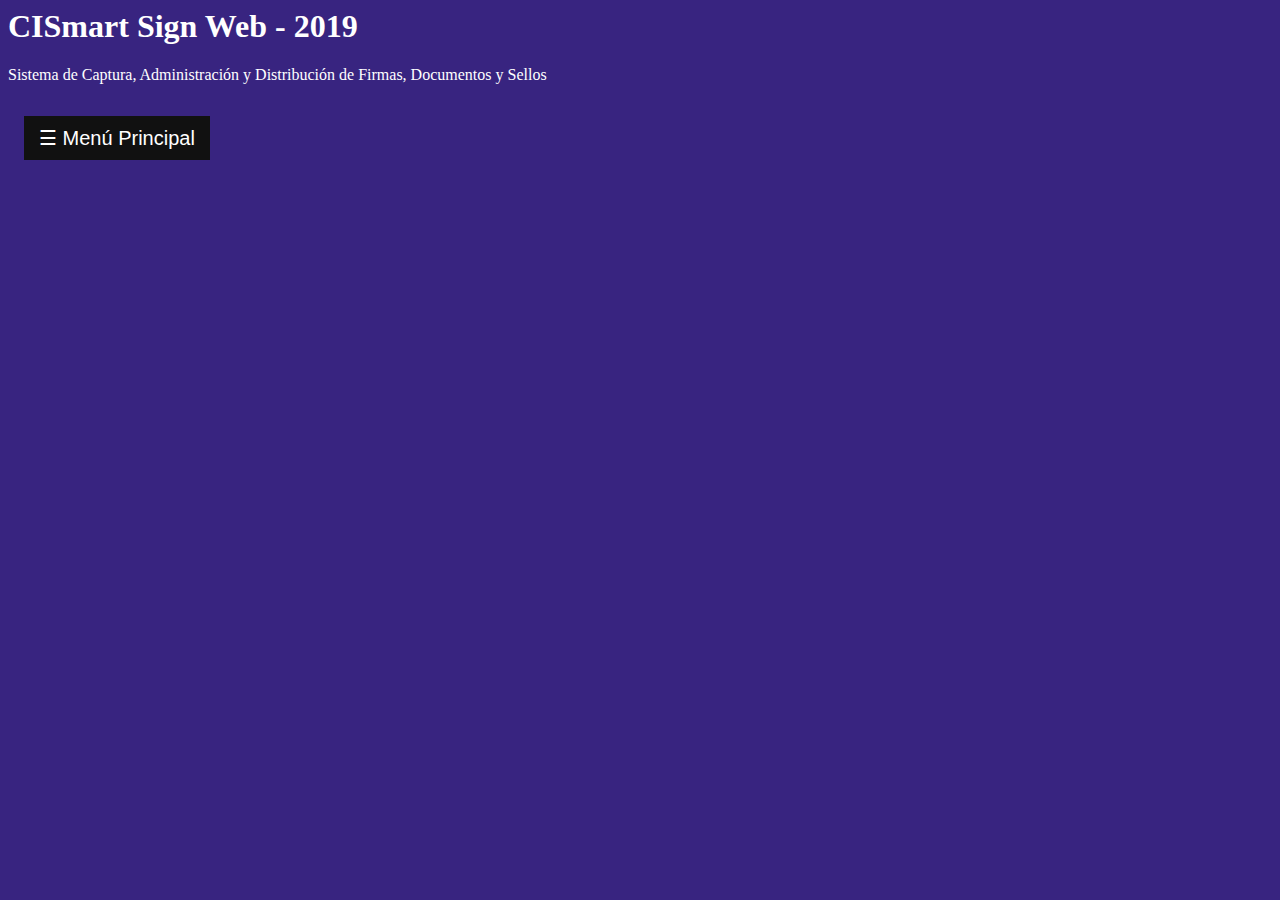
<file: Principal.html>
<link rel="stylesheet" href="https://cdnjs.cloudflare.com/ajax/libs/font-awesome/4.7.0/css/font-awesome.min.css">
<link href="css\MenuPrincipal.css" rel="stylesheet">
<!DOCTYPE html>
<html>
    <head>
    <meta name="viewport" content="width=device-width, initial-scale=1">
    <title>CISmart Sign - Menú Principal</title>
    <link rel="shortcut icon" href="img/icon_cis.ico">
    <meta charset="utf-8">
    <meta name="viewport" content="width=device-width, initial-scale=1">

    </head>
    <body>
        <div class="jumbotron">
          <h1>CISmart Sign Web - 2019</h1>      
          <p>Sistema de Captura, Administración y Distribución de Firmas, Documentos y Sellos</p>
          
        </div>
          

      <div id="mySidebar" class="sidebar">
        <div class="d-flex justify-content-center">
              <div class="brand_logo_container_sidebar">
                <img src="img/logo.png" class="brand_logo_sidebar" alt="Logo">
            </div>
        </div>
        <a href="javascript:void(0)" class="closebtn" onclick="closeNav()">×</a>
        <a href="about.html"><i class="fa fa-info-circle" aria-hidden="true"></i>&nbsp Acerca de CISmart Sign</a>
        <button class="dropdown-btn"><i class="fa fa-tasks" aria-hidden="true"></i></i>&nbsp Administración 
          <i class="fa fa-caret-down"></i>
        </button>
        <div class="dropdown-container">
            <a href="RegistroSucursales.html">Sucursales</a>
            <a href="RegistroUsuario.html">Usuarios</a>
            <a href="RegistroPerfiles.html">Perfiles</a>   
            <button class="dropdown-btn"><i class="fa fa-bookmark" aria-hidden="true"></i>&nbsp Atributos 
              <i class="fa fa-caret-down"></i>
            </button>
            <div class="dropdown-container">
              <a href="RegistroAtributosTipoProducto.html">Tipo de Producto</a>
              <a href="RegistroAtributosTipoTitular.html">Tipo de Titular</a>
              <a href="RegistroAtributosTipoRegla.html">Tipo de Reglas</a>
              <a href="RegistroAtributosTipoImagen.html">Tipo de Imágenes</a>         
              <a href="RegistroAtributosTipoFirmante.html">Tipo de Firmante</a>         
            </div>
          </div>
          
        <a href="RegistroFuncionario.html"><i class="fa fa-address-card" aria-hidden="true"></i>&nbsp Funcionarios</a>
        <a href="RegistroClientes.html"><i class="fa fa-users" aria-hidden="true"></i>&nbsp Clientes</a>
        <a href="RegistroProductos.html"><i class="fa fa-id-card-o" aria-hidden="true"></i>&nbsp Productos</a>
        <a href="#Metricas"><i class="fa fa-bar-chart" aria-hidden="true"></i>&nbsp Métricas</a>
        <button class="dropdown-btn"><i class="fa fa-eye" aria-hidden="true"></i>&nbsp Auditorías 
          <i class="fa fa-caret-down"></i>
        </button>
        <div class="dropdown-container">
          <a href="#">Taquilla</a>
          <a href="#">Administrativa</a>
          <a href="#">Capturas</a>
        </div>
      </div>
        


      <div id="main">
        <button class="openbtn" onclick="openNav()">☰ Menú Principal</button>  
      </div>


    <script>
   //* Loop through all dropdown buttons to toggle between hiding and showing its dropdown content - This allows the user to have multiple dropdowns without any conflict */
      var dropdown = document.getElementsByClassName("dropdown-btn");
      var i;

      for (i = 0; i < dropdown.length; i++) {
        dropdown[i].addEventListener("click", function() {
          this.classList.toggle("active");
          var dropdownContent = this.nextElementSibling;
          if (dropdownContent.style.display === "block") {
            dropdownContent.style.display = "none";
          } else {
            dropdownContent.style.display = "block";
          }
        });
      }

      /********************************************/

      /* Set the width of the sidebar to 250px and the left margin of the page content to 250px */
      function openNav() {
        document.getElementById("mySidebar").style.width = "250px";
        document.getElementById("main").style.marginLeft = "250px";
      }

      /* Set the width of the sidebar to 0 and the left margin of the page content to 0 */
      function closeNav() {
        document.getElementById("mySidebar").style.width = "0";
        document.getElementById("main").style.marginLeft = "0";
      }

      /**************************************/

    </script>
      
    </body>
</html>
</file>
